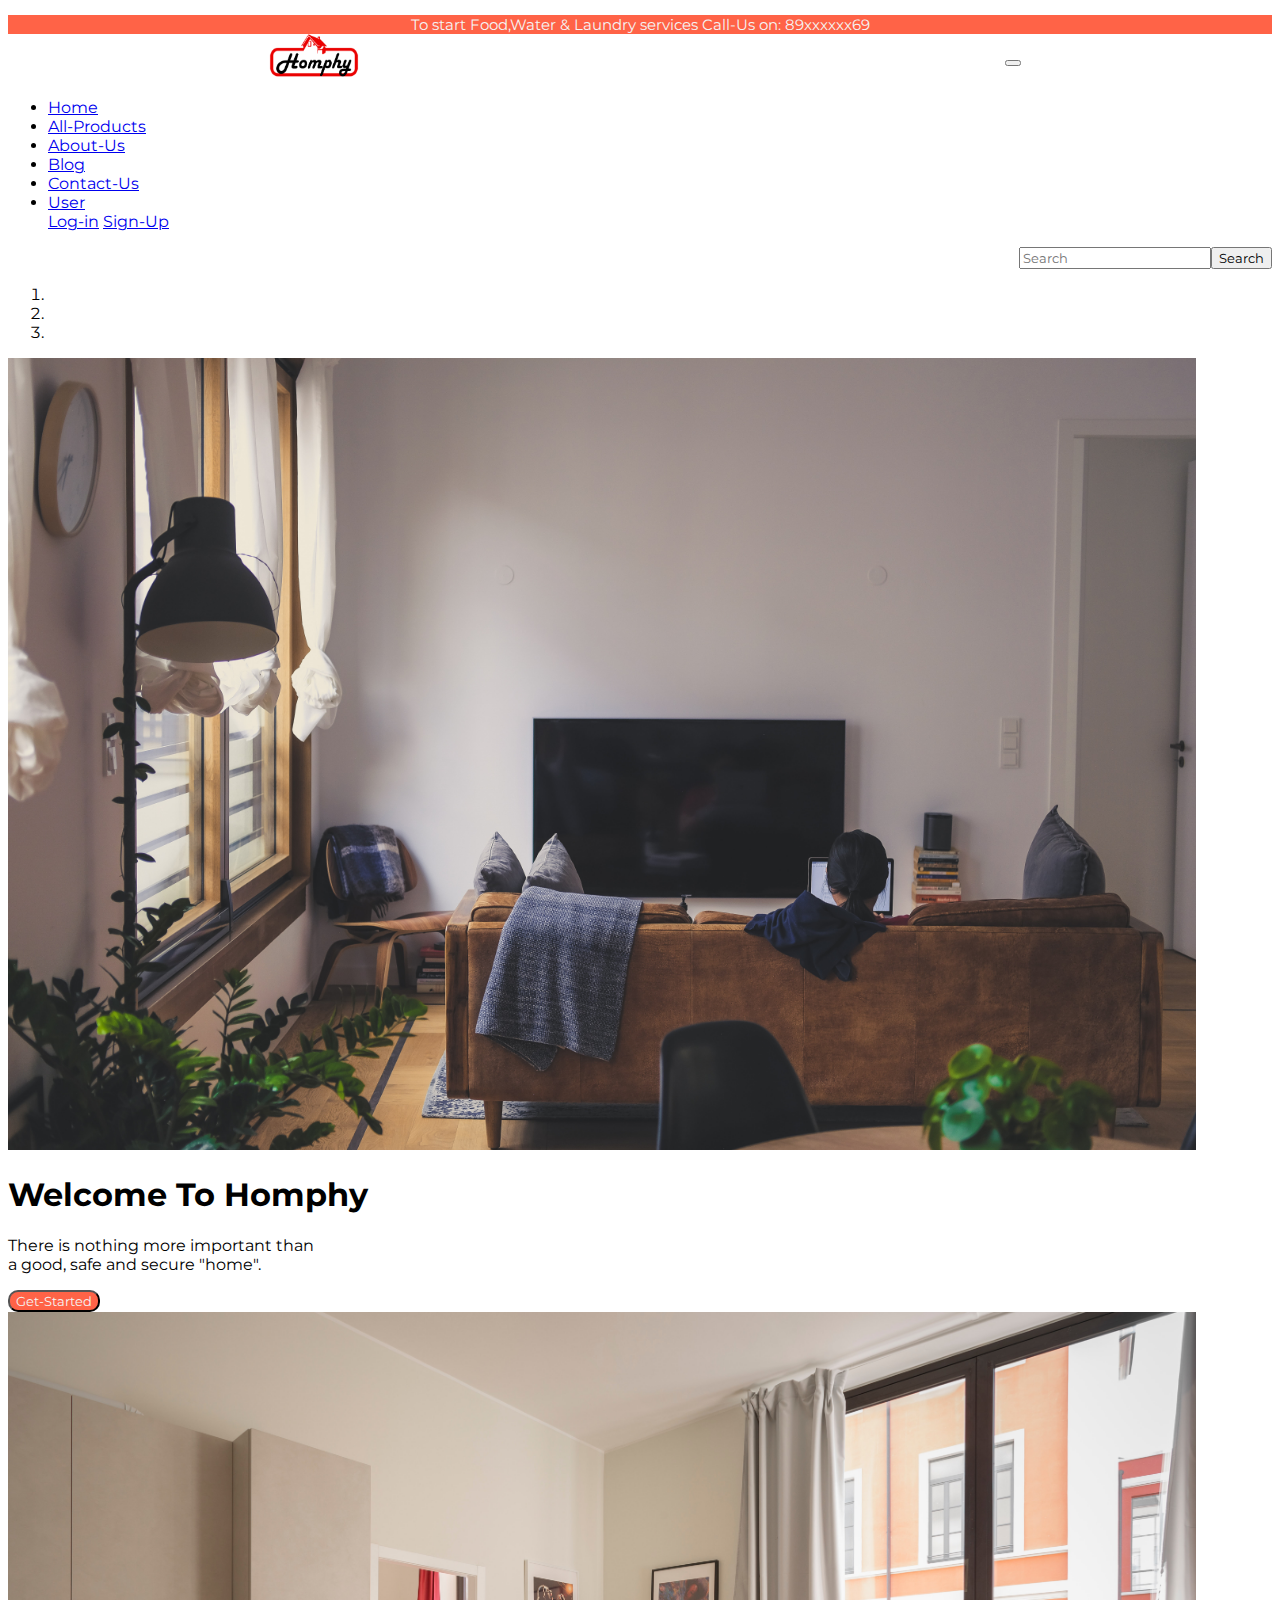
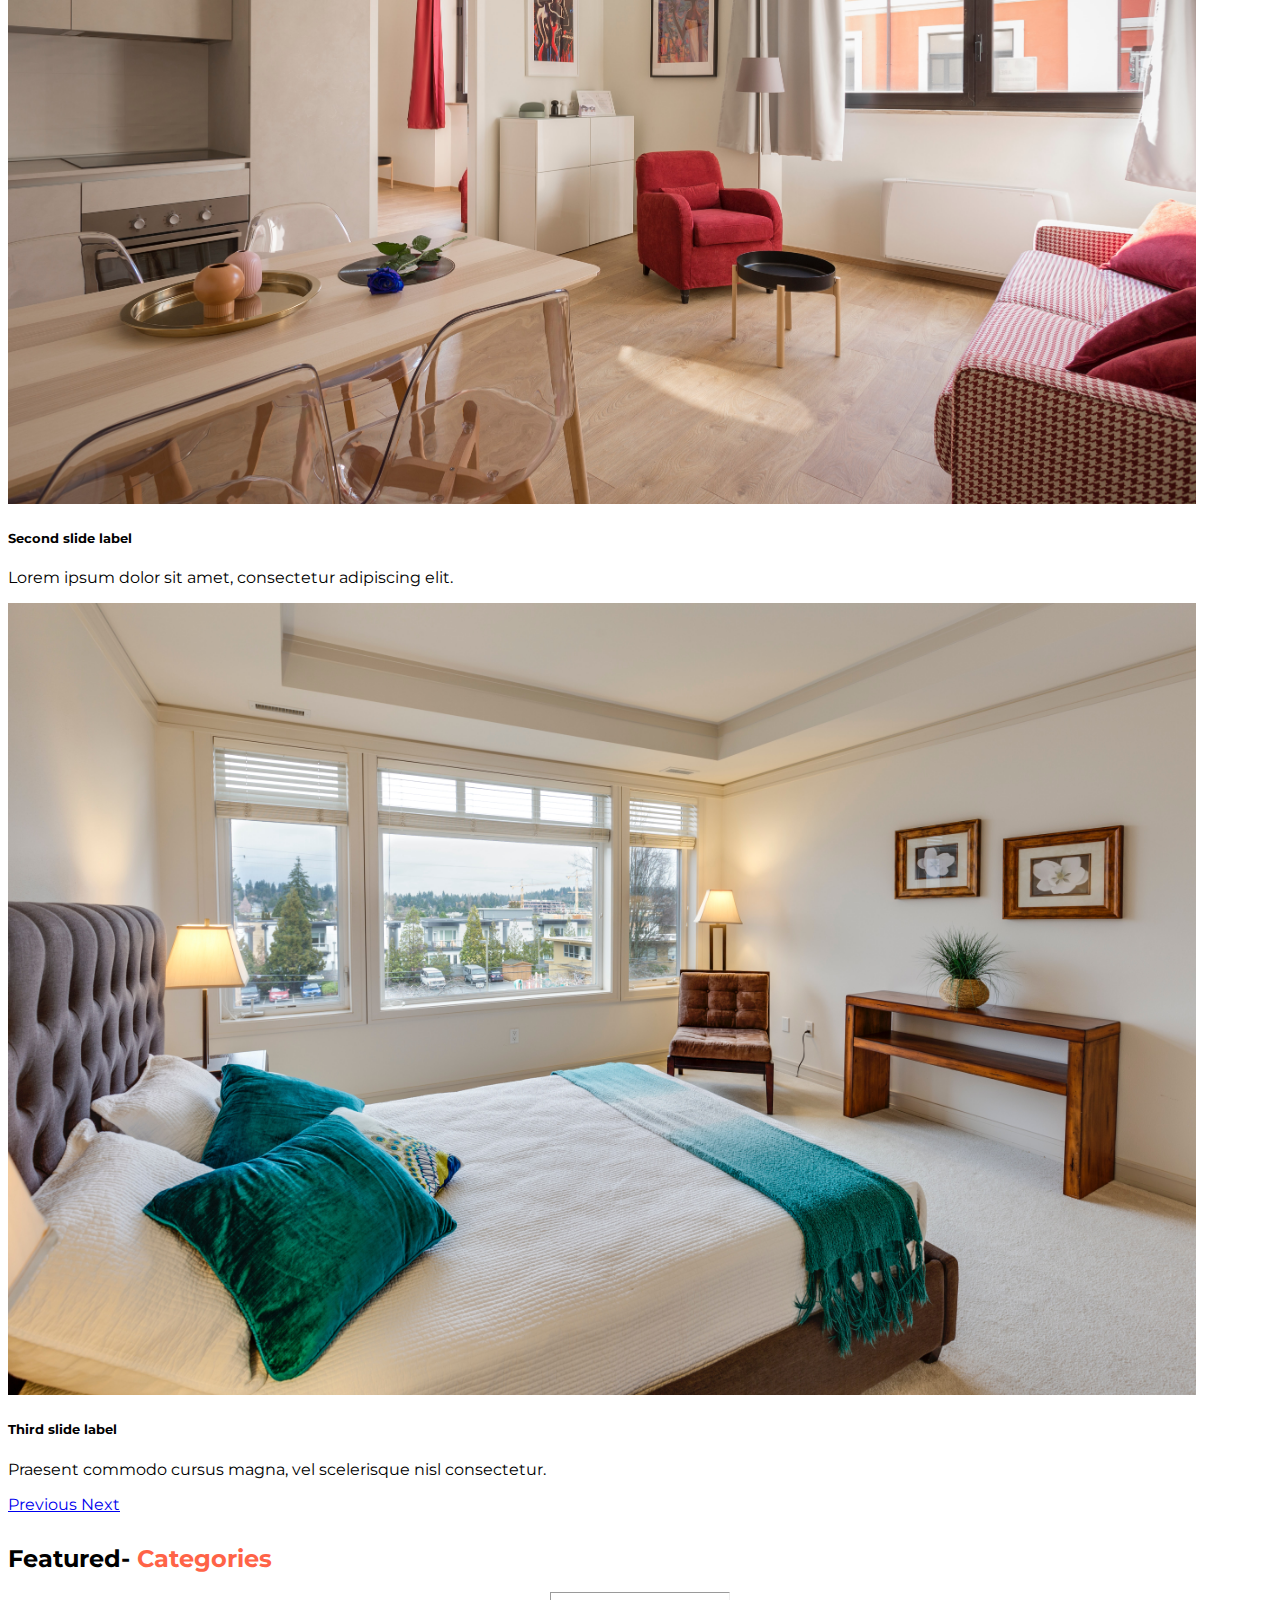
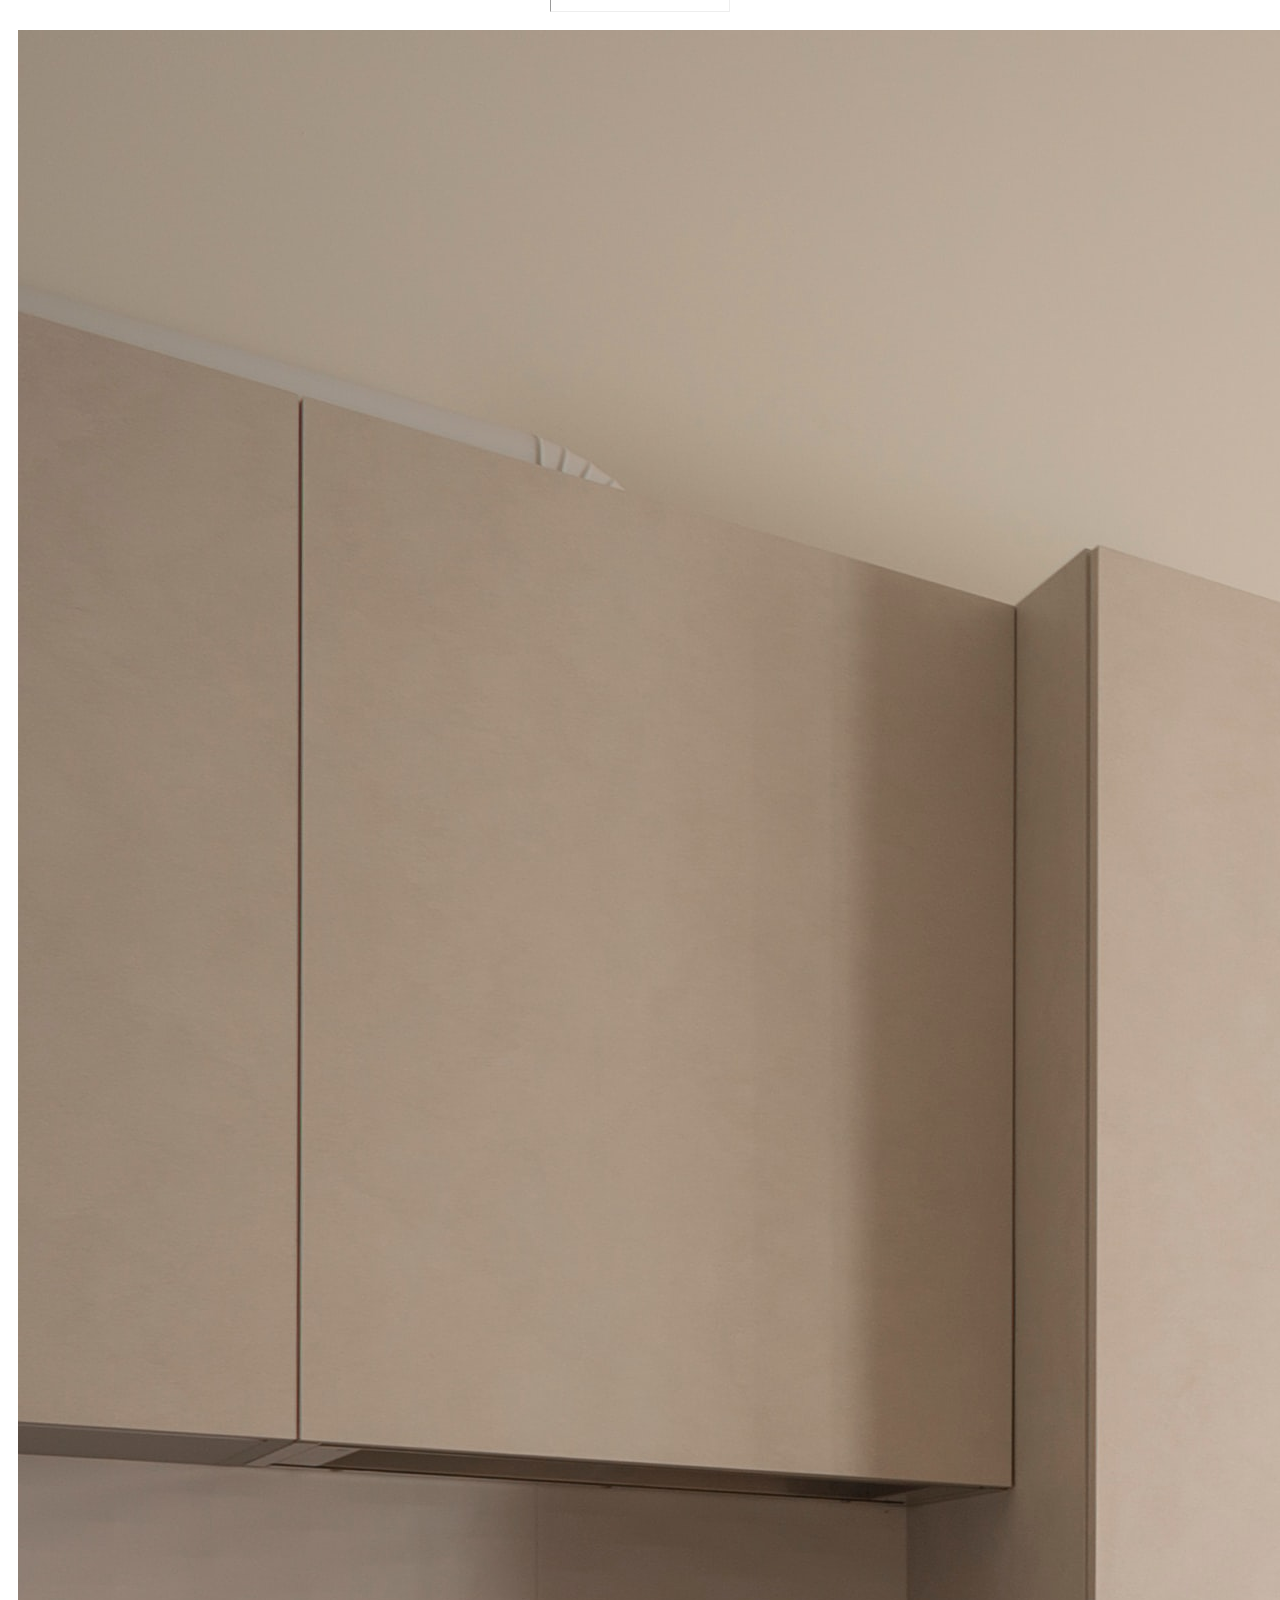
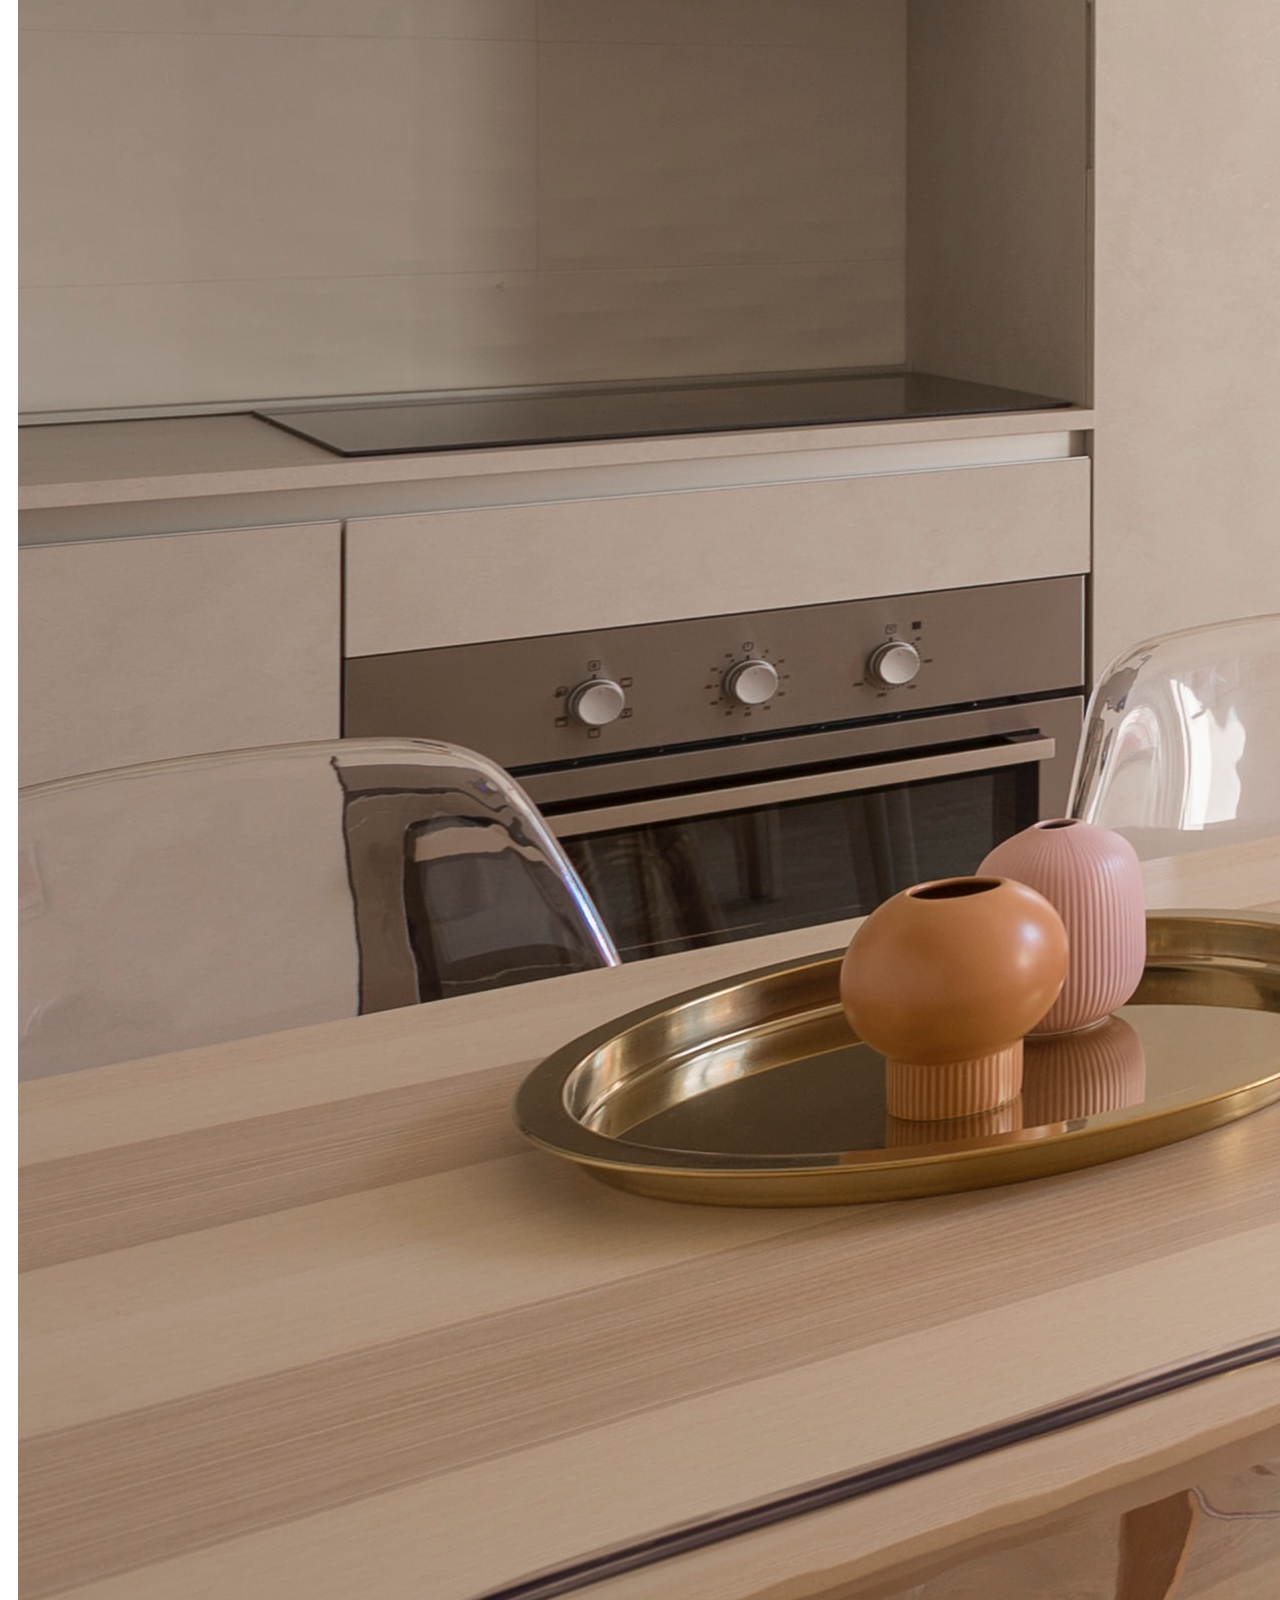
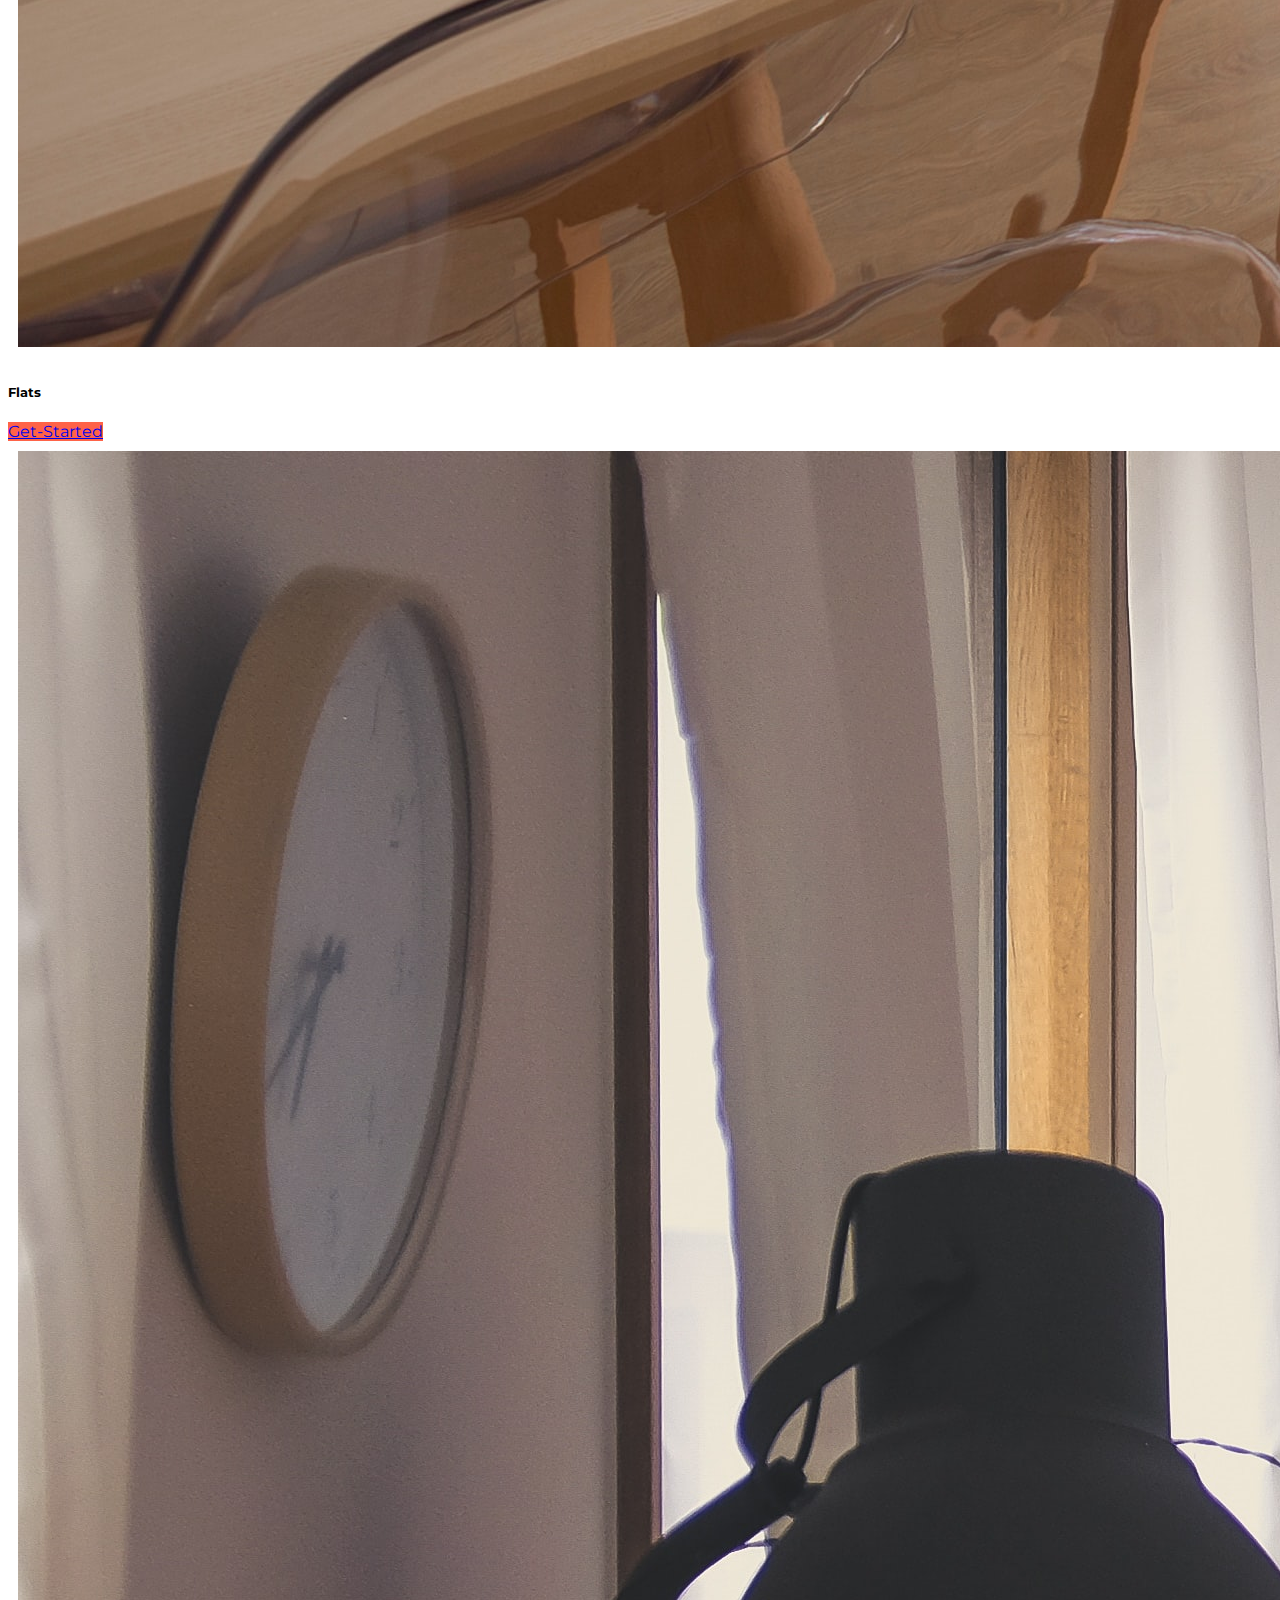
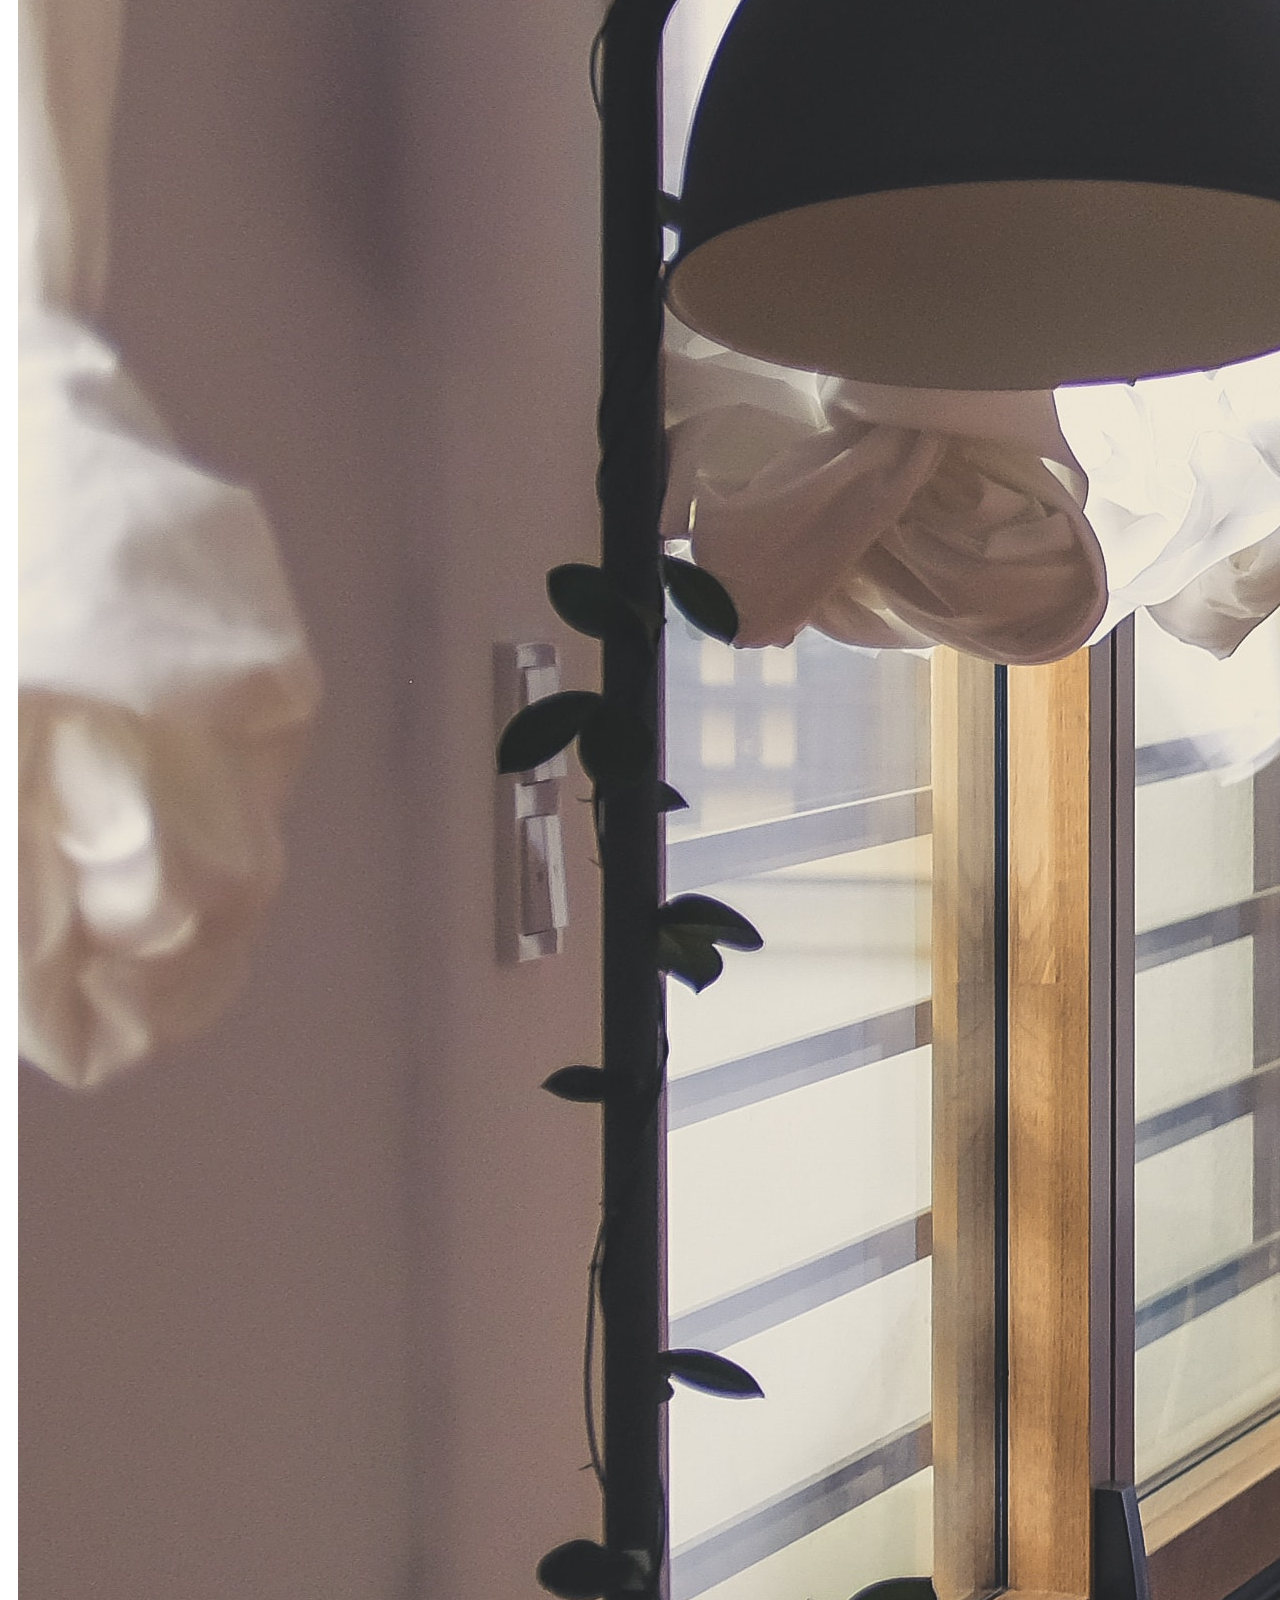
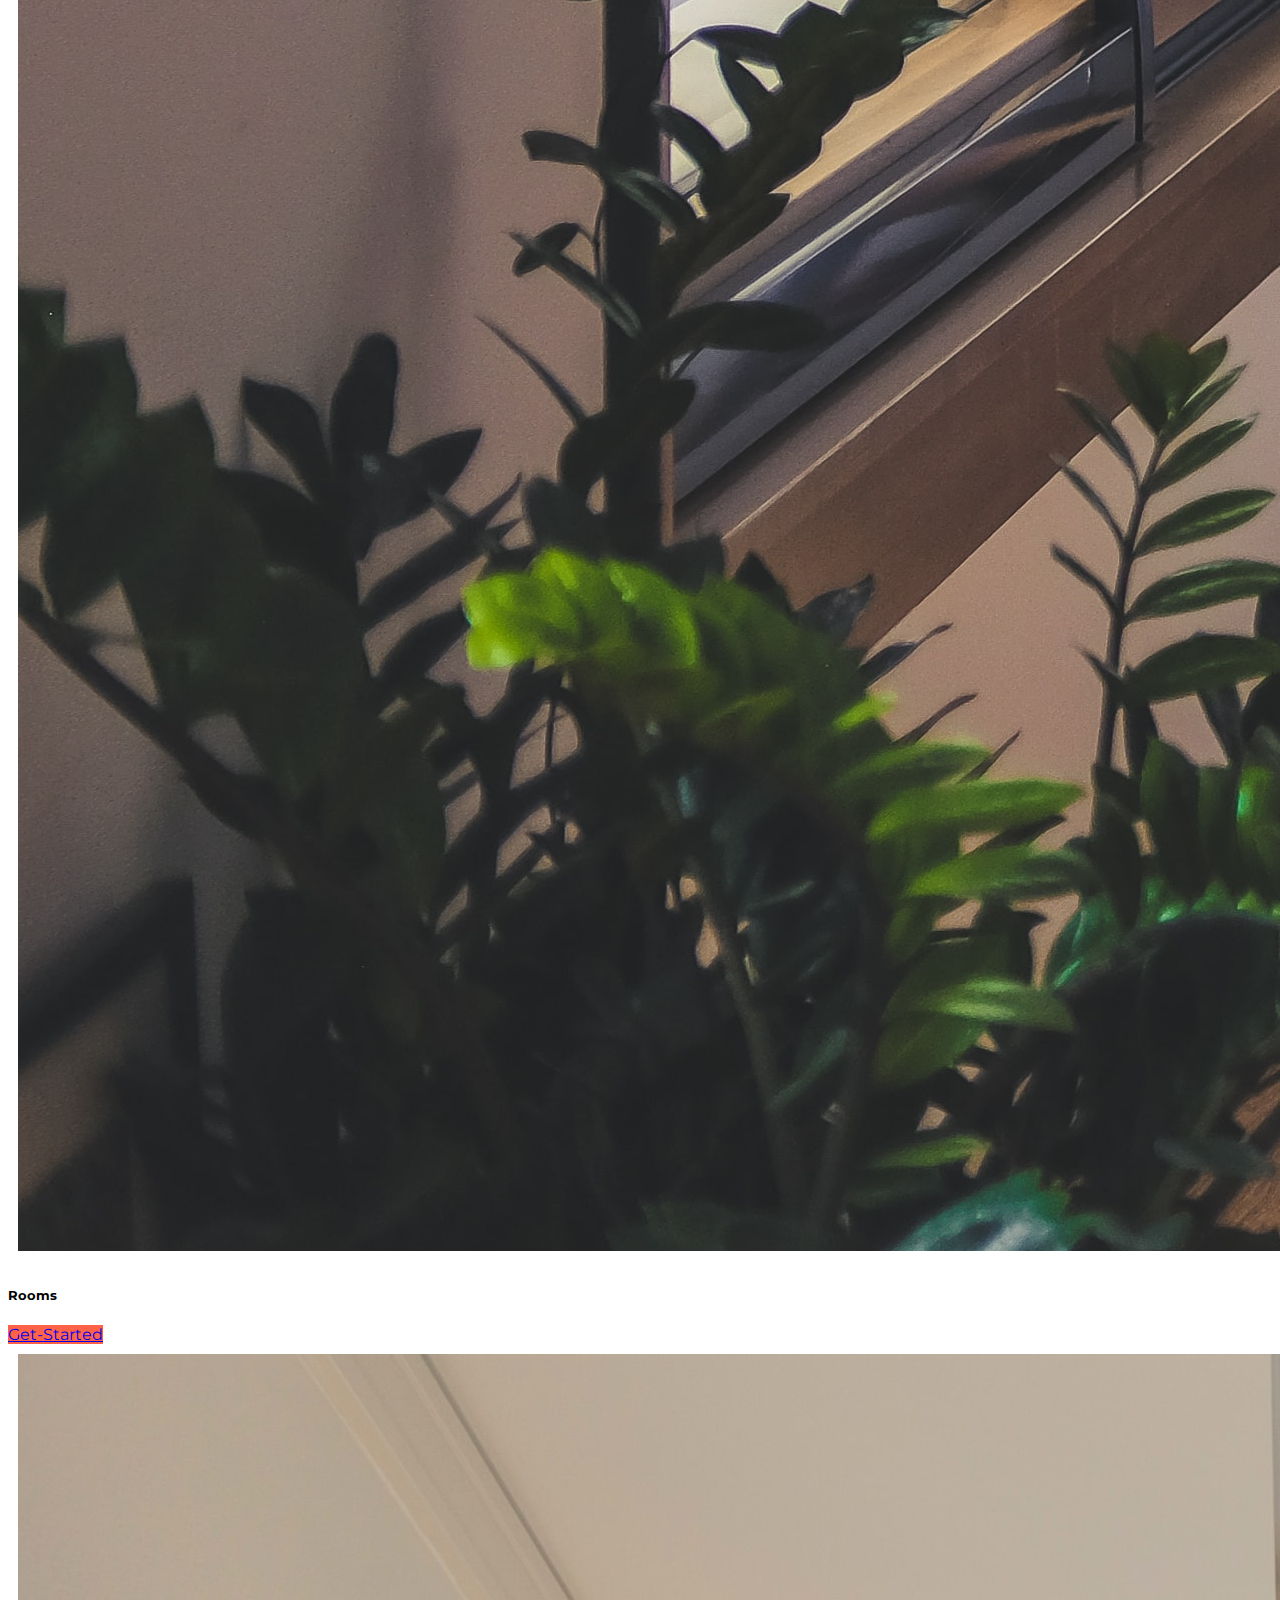
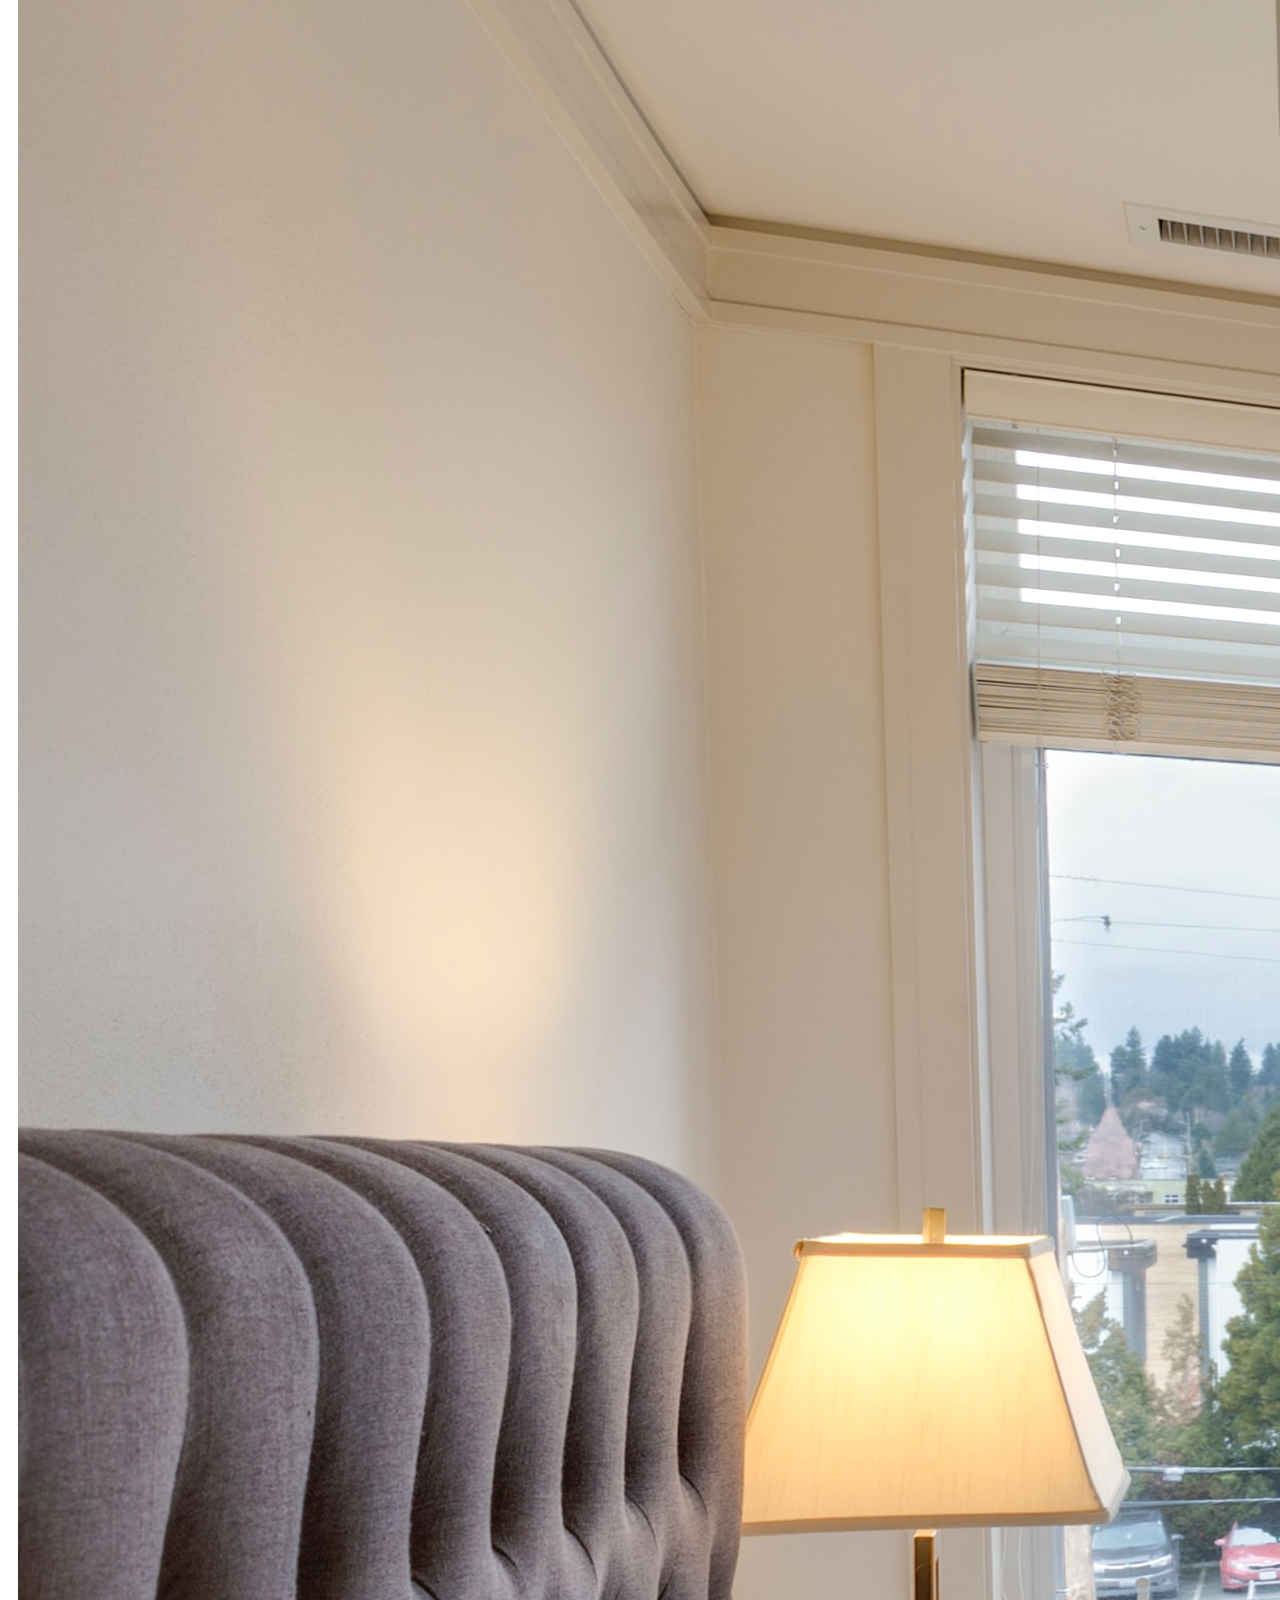
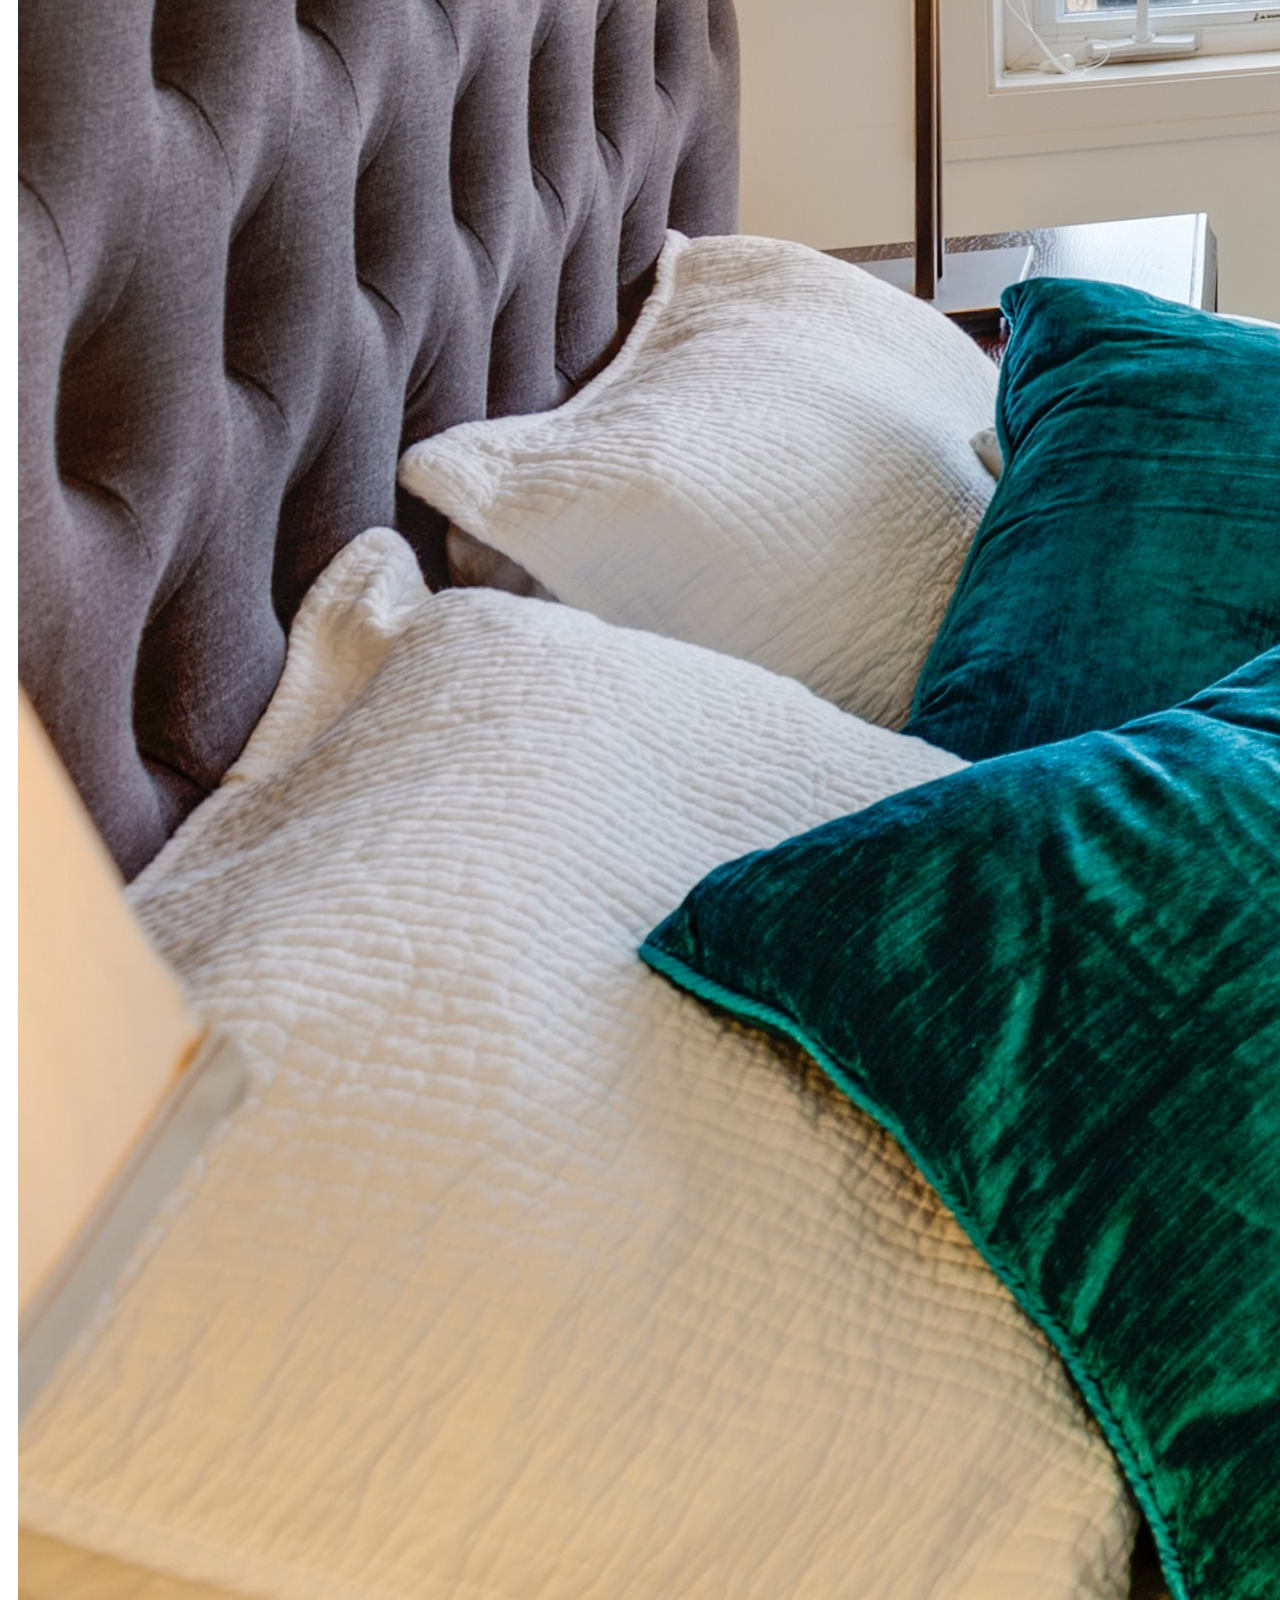
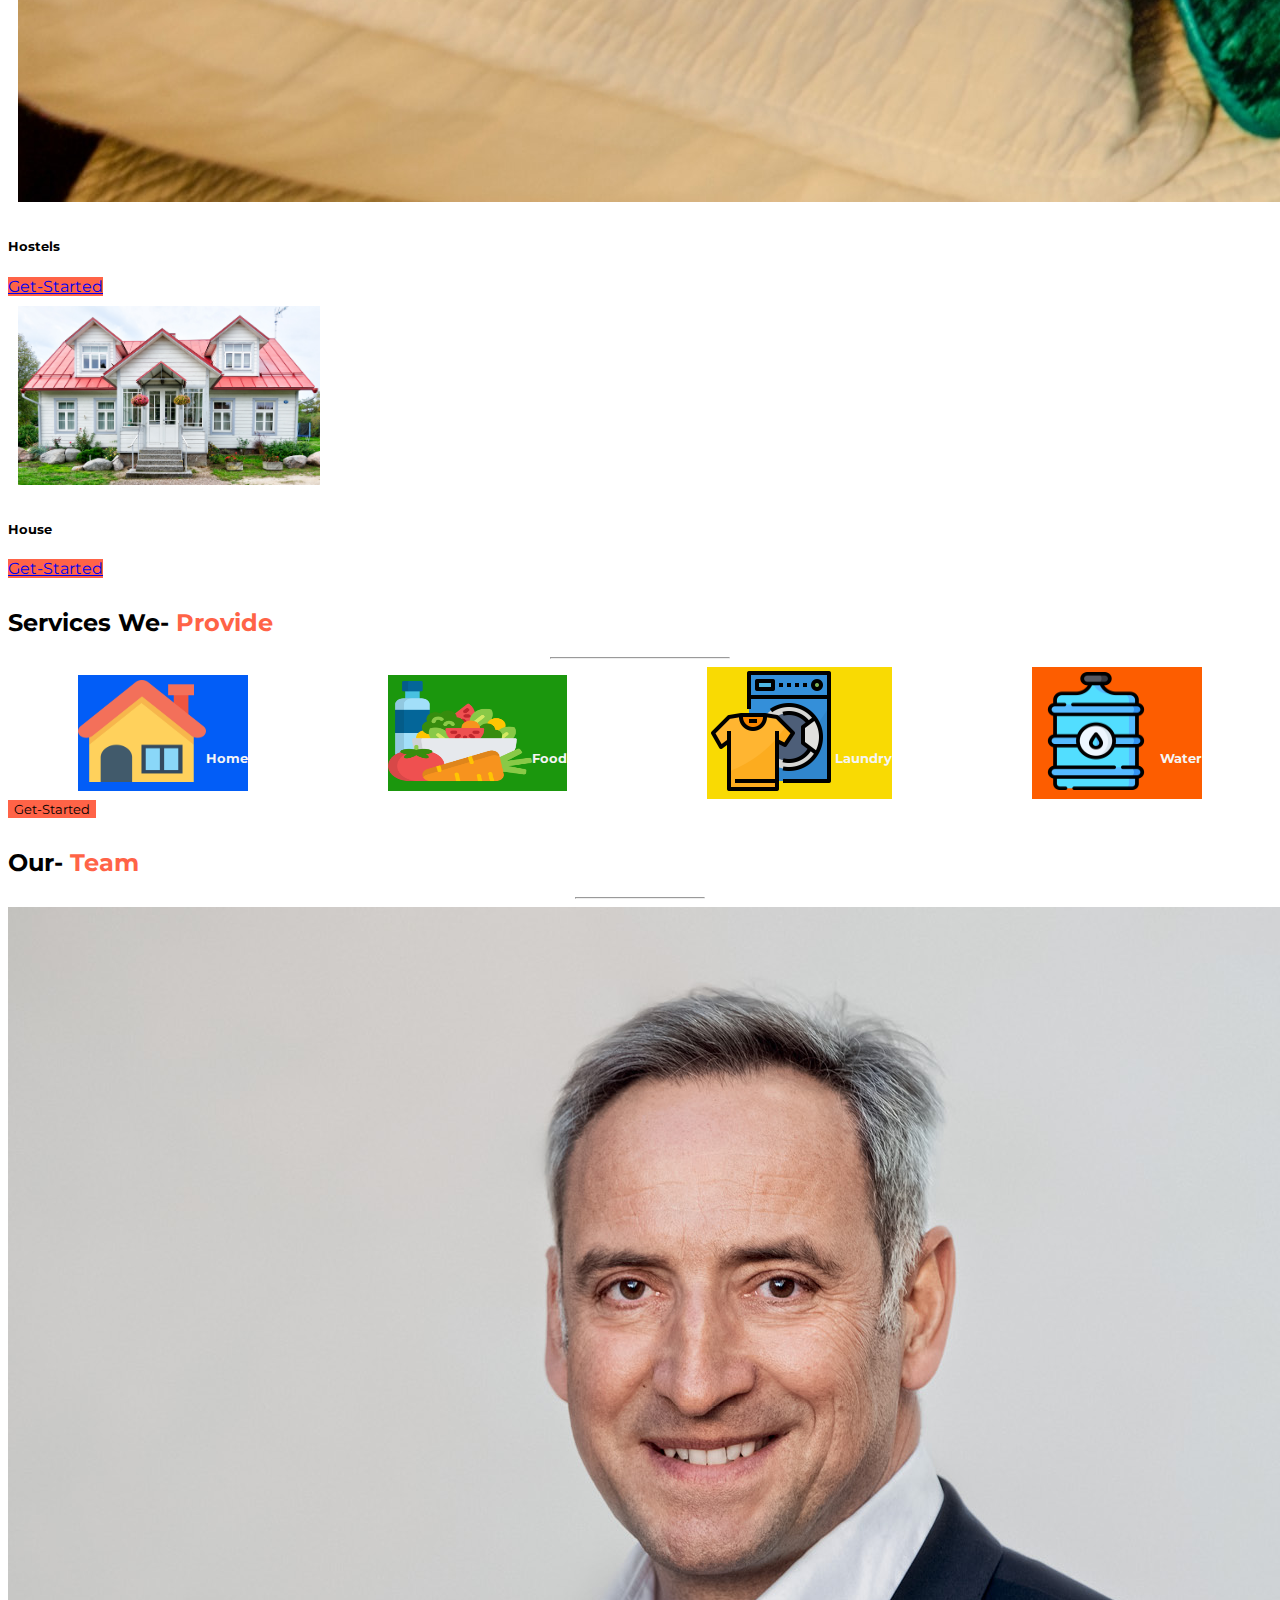
<file: index.html>
<!DOCTYPE html>
<html lang="en">
  <head>
    <!-- Required meta tags -->
    <meta charset="utf-8">
    <meta name="viewport" content="width=device-width, initial-scale=1, shrink-to-fit=no">

    <!-- Bootstrap CSS -->
    <link rel="stylesheet" href="https://cdn.jsdelivr.net/npm/bootstrap@4.5.3/dist/css/bootstrap.min.css" integrity="sha384-TX8t27EcRE3e/ihU7zmQxVncDAy5uIKz4rEkgIXeMed4M0jlfIDPvg6uqKI2xXr2" crossorigin="anonymous">
    <link href="https://fonts.googleapis.com/css2?family=Montserrat:wght@700&display=swap" rel="stylesheet">
    <link rel="stylesheet" href="style.css">
    <title>Homphy</title>
  </head>
  <body>
    <!-- Navbar -->
      <div id="top">
        <P>To start Food,Water & Laundry services Call-Us on: 89xxxxxx69 </P>
      </div>
      <nav class="navbar navbar-expand-lg navbar-light bg-light">
        <div id="phone-menu">
          <div id="logo">
            <img src="assets/logo.png" alt="" style="height: 45px; width: 90px;">
          </div>
        <!-- <a class="nav-link logo" href="#">Homphy</a> -->
          <div id="hamburger">
            <button class="navbar-toggler hamburger" type="button" data-toggle="collapse" data-target="#navbarsExample08" aria-controls="navbarsExample08" aria-expanded="false" aria-label="Toggle navigation">
              <span class="navbar-toggler-icon"></span>
            </button>
          </div>
        </div>
        <div class="collapse navbar-collapse justify-content-md-center navlist" id="navbarsExample08">
          <ul class="navbar-nav">
            <li class="nav-item active">
              <a class="nav-link" href="#">Home</a>
            </li>
            <li class="nav-item">
              <a class="nav-link" href="#">All-Products</a>
            </li>
            <li class="nav-item">
              <a class="nav-link" href="#">About-Us</a>
            </li>
            <li class="nav-item">
              <a class="nav-link" href="#">Blog</a>
            </li>
            <li class="nav-item">
              <a class="nav-link" href="#">Contact-Us</a>
            </li>
            <li class="nav-item dropdown">
              <a class="nav-link dropdown-toggle" href="#" id="dropdown08" data-toggle="dropdown" aria-haspopup="true" aria-expanded="false">User</a>
              <div class="dropdown-menu" aria-labelledby="dropdown08">
                <a class="dropdown-item" href="#">Log-in</a>
                <a class="dropdown-item" href="login.html" target="_blank">Sign-Up</a>
              </div>
            </li>
          </ul>
          <div class="searchbar">
            <form class="form-inline my-2 my-lg-0 searchbar">
              <input class="form-control mr-sm-2" type="search" placeholder="Search" aria-label="Search">
              <button class="btn btn-outline-success my-2 my-sm-0" type="submit">Search</button>
            </form>
          </div>
        </div>
      </nav>

    <!-- courosal -->

    <div id="carouselExampleCaptions" class="carousel slide" data-ride="carousel">
        <ol class="carousel-indicators">
          <li data-target="#carouselExampleCaptions" data-slide-to="0" class="active"></li>
          <li data-target="#carouselExampleCaptions" data-slide-to="1"></li>
          <li data-target="#carouselExampleCaptions" data-slide-to="2"></li>
        </ol>
        <div class="carousel-inner">
          <div class="carousel-item active">
            <img src="assets/room.jpg" class="d-block w-100" alt="..." style="height: 88vh;">
            <div class="carousel-caption d-none d-md-block">
              <h1>Welcome To Homphy</h1>
              <p>There is nothing more important than <br>
                a good, safe and secure "home".</p>
              <button>Get-Started</button>
            </div>
          </div>
          <div class="carousel-item">
            <img src="assets/flat.jpg" class="d-block w-100" alt="..." style="height: 88vh;">
            <div class="carousel-caption d-none d-md-block">
              <h5>Second slide label</h5>
              <p>Lorem ipsum dolor sit amet, consectetur adipiscing elit.</p>
            </div>
          </div>
          <div class="carousel-item">
            <img src="assets/room1.jpg" class="d-block w-100" alt="..." style="height: 88vh;">
            <div class="carousel-caption d-none d-md-block">
              <h5>Third slide label</h5>
              <p>Praesent commodo cursus magna, vel scelerisque nisl consectetur.</p>
            </div>
          </div>
        </div>
        <a class="carousel-control-prev" href="#carouselExampleCaptions" role="button" data-slide="prev">
          <span class="carousel-control-prev-icon" aria-hidden="true"></span>
          <span class="sr-only">Previous</span>
        </a>
        <a class="carousel-control-next" href="#carouselExampleCaptions" role="button" data-slide="next">
          <span class="carousel-control-next-icon" aria-hidden="true"></span>
          <span class="sr-only">Next</span>
        </a>
      </div>

    <!-- featuredCtegories -->
    
    <section id= "categories" class="container">
        <h2 class="text-center">
          <span style="color: black;">Featured-</span>
          <span style="color: tomato;">Categories</span>
        </h2>
        <hr style= "height: 20px;">
        <div class="row" >
            <div class="col-sm-3" >
                <div class="text-center" class="card" style="width: 18rem;">
                    <img src="assets/flat.jpg" class="card-img-top feature-img" alt="...">
                    <div  class="card-body">
                      <h5 class="card-title">Flats</h5>
                      <a href="#" class="btn btn-primary" style="background-color: tomato; border: none;">Get-Started</a>
                    </div>
                  </div>
            </div>
            <div class="col-sm-3" >
                <div class="text-center" class="card" style="width: 18rem;">
                    <img src="assets/room.jpg" class="card-img-top feature-img" alt="...">
                    <div class="card-body">
                      <h5 class="card-title">Rooms</h5>
                      <a href="#" class="btn btn-primary" style="background-color: tomato; border: none;">Get-Started</a>
                    </div>
                  </div>
            </div>
            <div class="col-sm-3" >
                <div class="text-center" class="card" style="width: 18rem;">
                    <img src="assets/room1.jpg" class="card-img-top feature-img" alt="...">
                    <div class="card-body">
                      <h5 class="card-title">Hostels</h5>
                      <a href="#" class="btn btn-primary" style="background-color: tomato; border: none;">Get-Started</a>
                    </div>
                  </div>
            </div>
            <div class="col-sm-3" >
                <div class="text-center" class="card" style="width: 18rem;">
                    <img src="assets/house.jpg" class="card-img-top feature-img" alt="..." height="199px">
                    <div class="card-body">
                      <h5 class="card-title">House</h5>
                      <a href="#" class="btn btn-primary" style="background-color: tomato; border: none;">Get-Started</a>
                    </div>
                  </div>
            </div>
        </div>
    </section>

    <!-- services -->

    <section id="services" class="container" >
        <h2 class="text-center">
          <span style="color: black;">Services We-</span>
          <span style="color: tomato;">Provide</span>
        </h2>
        <hr style="width: 180px;">
        <div class="row">
          <div class="card mb-3 service-div" style="max-width: 540px;  background-color: #025DF7;">
            <div class="row no-gutters">
              <div class="col-md-6">
                <img src="assets/home.png" class="card-img" alt="..." class="img-fluid img-responsive" style="padding-bottom: 5px; padding-top: 5px; width: 8rem; height: 7rem;">
              </div>
              <div class="col-md-6">
                <div class="card-body">
                  <h5 class="card-title">Home</h5>
                </div>
              </div>
            </div>
          </div>
          <div class="card mb-3 service-div" style="max-width: 540px; background-color: #1B970D;">
            <div class="row no-gutters">
              <div class="col-md-6">
                <img src="assets/food.png" class="card-img" alt="..." class="img-fluid img-responsive" style="width: 9rem; height: 7rem;">
              </div>
              <div class="col-md-6">
                <div class="card-body">
                  <h5 class="card-title">Food</h5>
                </div>
              </div>
            </div>
          </div>
          <div class="card mb-3 service-div" style="max-width: 540px; background-color: #F9DA03;">
            <div class="row no-gutters">
              <div class="col-md-6">
                <img src="assets/laundry.png" class="card-img" alt="..." class="img-fluid img-responsive" style="width: 8rem;">
              </div>
              <div class="col-md-6">
                <div class="card-body">
                  <h5 class="card-title">Laundry</h5>
                </div>
              </div>
            </div>
          </div>
          <div class="card mb-3 service-div" style="max-width: 540px; background-color: #FD5D00;">
            <div class="row no-gutters">
              <div class="col-md-6">
                <img src="assets/water.png" class="card-img" alt="..." class="img-fluid img-responsive" style="padding-bottom: 5px; padding-top: 5px;">
              </div>
              <div class="col-md-6">
                <div class="card-body">
                  <h5 class="card-title">Water</h5>
                </div>
              </div>
            </div>
          </div>
        </div>
    <button type="button" class="btn btn-secondary btn-lg btn-block">Get-Started</button>
    </section>

    <!-- aboutUs -->
    
    <section id= "team" class="container">
    <h2 class="text-center">
      <span style="color: black;">Our-</span>
      <span style="color: tomato;">Team</span>
    </h2>
    <hr style="width: 130px;">
    <div class="row">
      <div class="col-sm-4">
        <div class="card" style="width: 18rem;">
          <img src="assets/cto.jpg" class="card-img-top" alt="...">
          <div class="card-body">
            <h3 class="text-center">CEO</h3>
            <p class="card-text">Some quick example text to build on the card title and make up the bulk of the card's content.</p>
          </div>
        </div>
      </div>
      <div class="col-sm-4">
        <div class="card" style="width: 18rem;">
          <img src="assets/cto.jpg" class="card-img-top" alt="...">
          <div class="card-body">
            <h3 class="text-center">CFO</h3>
            <p class="card-text">Some quick example text to build on the card title and make up the bulk of the card's content.</p>
          </div>
        </div>
      </div>
      <div class="col-sm-4">
        <div class="card" style="width: 18rem;">
          <img src="assets/cto.jpg" class="card-img-top" alt="...">
          <div class="card-body">
            <h3 class="text-center">CTO</h3>
            <p class="card-text">Some quick example text to build on the card title and make up the bulk of the card's content.</p>
          </div>
        </div>
      </div>
    </div>
    <hr>
    </section>

    <!-- testimonials -->

    <section class="container" id="testimonials">
      <h2 class="text-center">
        <span style="color: black;">What our Customer Feel</span>
        <span style="color: tomato;">About-Us</span>
      </h2>
      <hr>
      <div class="card-group">
        <div class="card">
          <img src="assets/man.png" class="card-img-top img-fluid img-responsive Customer-img" alt="...">
          <div class="card-body">
            <h5 class="card-title">Ajay</h5>
            <p class="card-text">This is a wider card with supporting text below as a natural lead-in to additional content. This content is a little bit longer.</p>
            <p class="card-text"><small class="text-muted">Last updated 3 mins ago</small></p>
          </div>
        </div>
        <div class="card">
          <img src="assets/man.png" class="card-img-top img-fluid img-responsive Customer-img" alt="...">
          <div class="card-body">
            <h5 class="card-title">Vijay</h5>
            <p class="card-text">This card has supporting text below as a natural lead-in to additional content.</p>
            <p class="card-text"><small class="text-muted">Last updated 3 mins ago</small></p>
          </div>
        </div>
        <div class="card">
          <img src="assets/man.png" class="card-img-top img-fluid img-responsive Customer-img" alt="...">
          <div class="card-body">
            <h5 class="card-title">Dhananjay</h5>
            <p class="card-text">This is a wider card with supporting text below as a natural lead-in to additional content. This card has even longer content than the first to show that equal height action.</p>
            <p class="card-text"><small class="text-muted">Last updated 3 mins ago</small></p>
          </div>
        </div>
      </div>
    </section>

    <!-- newsLetter -->

    <section class="container" id="newsletter" >
      <form style="text-align: center;">
        <div class="form-group container form-letter">
          <h2 class="text-center">News Letter Sign-Up</h2>
          <hr style="background: white; width: 50%; border: 1px solid white; margin-bottom: 4%;">
          <div class="email">
          <label for="exampleInputEmail1" style="color: white;">E-mail</label>
          <input type="email" class="form-control" id="exampleInputEmail1 letter-placeholder" aria-describedby="emailHelp" placeholder="your@gmail.com">
          <small id="emailHelp" class="form-text text-muted letter-privacy"><span id="letter-privacy">We'll never share your email with anyone else.</span></small>
          </div>
        </div>
        <button type="submit" class="btn btn-primary email-btn">Submit</button>
      </form>
    </section>

    <!-- footer -->

    <footer id="footer">
      <div class="row footer-row footer-row">
        <div class="col-sm-4" style="margin-top: 3rem;">
          <img src="assets/logo.png" alt="" class="img-fluid img-responsive" width="100px" style="margin-left: 42%; ">
          <p style="margin-left: 50px; margin-top: 1rem; text-align: center;">Homphy is an Udaipur based <br> rental Company</p>
        </div>
        <div class="col-sm-4" style="margin-top: 2rem;">
          <h5>Useful-links</h5>
          <hr>
          <div class="text-center footer-link">
            <a href="">About-Us</a><br>
            <a href="">Privacy Policy</a><br>
            <a href="">Terms & Condition</a><br>
            <a href="">Blog</a><br>
            <a href="">All-Products</a><br>
          </div>
        </div>
        <div class="col-sm-4 text-center" style="margin-top: 2rem;">
          <h5>Contact-Us</h5>
          <hr>
          <p>Email: xyz@support.com</p><br>
          <p>Contact-Us : 89xxxxxx69</p><br>
          <p>Address: Udaipur, Rajasthan </p><br>
        </div>
      </div>
    </footer>
    <div class="text-center" id="bottom">
      <p>copyright &copy; 2020-21 by Homphy</p>
      <p id="bottom-heart">Made with &hearts; in India.</p>
    </div>

    <!-- Optional JavaScript; choose one of the two! -->

    <!-- Option 1: jQuery and Bootstrap Bundle (includes Popper) -->
    <script src="https://code.jquery.com/jquery-3.5.1.slim.min.js" integrity="sha384-DfXdz2htPH0lsSSs5nCTpuj/zy4C+OGpamoFVy38MVBnE+IbbVYUew+OrCXaRkfj" crossorigin="anonymous"></script>
    <script src="https://cdn.jsdelivr.net/npm/bootstrap@4.5.3/dist/js/bootstrap.bundle.min.js" integrity="sha384-ho+j7jyWK8fNQe+A12Hb8AhRq26LrZ/JpcUGGOn+Y7RsweNrtN/tE3MoK7ZeZDyx" crossorigin="anonymous"></script>

    <!-- Option 2: jQuery, Popper.js, and Bootstrap JS
    <script src="https://code.jquery.com/jquery-3.5.1.slim.min.js" integrity="sha384-DfXdz2htPH0lsSSs5nCTpuj/zy4C+OGpamoFVy38MVBnE+IbbVYUew+OrCXaRkfj" crossorigin="anonymous"></script>
    <script src="https://cdn.jsdelivr.net/npm/popper.js@1.16.1/dist/umd/popper.min.js" integrity="sha384-9/reFTGAW83EW2RDu2S0VKaIzap3H66lZH81PoYlFhbGU+6BZp6G7niu735Sk7lN" crossorigin="anonymous"></script>
    <script src="https://cdn.jsdelivr.net/npm/bootstrap@4.5.3/dist/js/bootstrap.min.js" integrity="sha384-w1Q4orYjBQndcko6MimVbzY0tgp4pWB4lZ7lr30WKz0vr/aWKhXdBNmNb5D92v7s" crossorigin="anonymous"></script>
    -->
  </body>
</html>
</file>
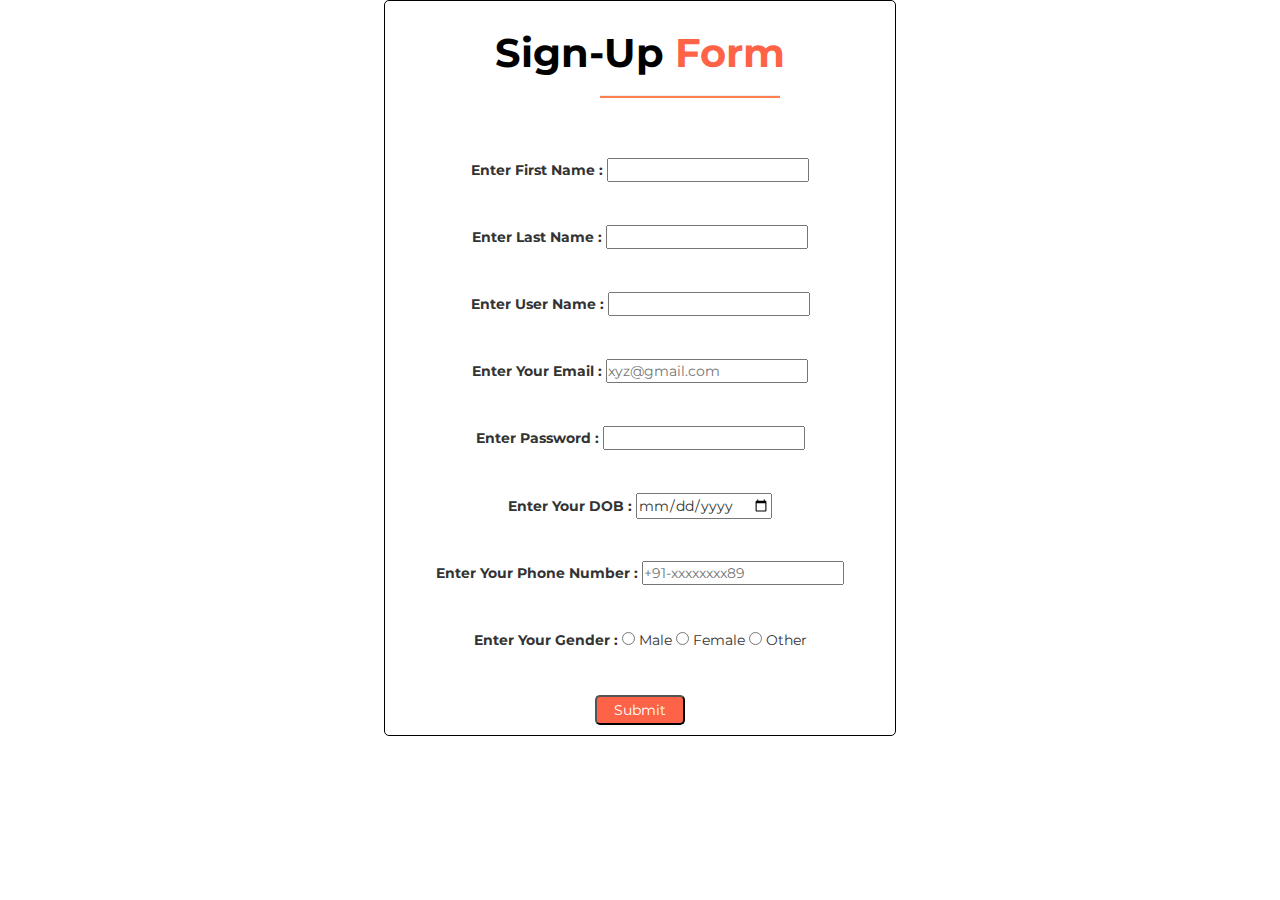
<file: login.html>
<!DOCTYPE html>
<html>
<head>
    <title>sign-Up Form</title>
    <link href="https://fonts.googleapis.com/css2?family=Montserrat&display=swap" rel="stylesheet">
    <link rel="stylesheet" href="https://maxcdn.bootstrapcdn.com/bootstrap/3.4.1/css/bootstrap.min.css">
    <style type="text/css">
    *{ 
        font-family: 'Montserrat', sans-serif;
        margin: 0; padding: 0;
        box-sizing: border-box;
    }
    h1{
        text-align: center;
        font-size: 40px;
    }
    form{
            text-align: center;
            padding-top: 10px;
            padding-bottom: 10px;}
    
    .sign-upform{
        border: 3px solid #707070;
        width: 40%;
        height: 70%;
        border-radius: 5px;
    }
    </style>
</head>
<body>
<section class="container sign-upform" style="border:1px solid black;">
    <form>
        <h1>
            <span style="color:black;"><strong>Sign-Up</strong> </span>
            <span style="color: tomato;"><strong>Form</strong></span>
            </h1>
        <hr style= "width: 180px; height:2px; background: coral; margin-left: 200px;"><br><br>
        <label>Enter  First Name : </label>
        <input type="text" name = "firstName"><br><br><br>
        <label>Enter Last Name : </label>
        <input type="text" name = "lastName"><br><br><br>
        <label>Enter  User Name : </label>
        <input type="text" name = "userName"><br><br><br>
        <label>Enter Your Email : </label>
        <input type="email" name="email" placeholder="xyz@gmail.com"><br><br><br>
        <label>Enter Password : </label>
        <input type="password" name="password"><br><br><br>
        <label>Enter Your DOB : </label>
        <input type="date" name="dob"><br><br><br>
        <label>Enter Your Phone Number : </label>  
        <input type="number" name="pNo." placeholder="+91-xxxxxxxx89"><br><br><br>
        <label>Enter Your Gender : </label>
        <input type="radio" name="gender"> Male
        <input type="radio" name="gender"> Female
        <input type="radio" name="gender"> Other<br><br><br>
        <input type="submit" name="submit" style="color: white; background-color:tomato; border-radius:5px; box-shadow:none; width: 90px; height: 30px;">
    </form>
</section>
</body>
</html>
</file>
<file: style.css>
*{
    font-family: 'Montserrat', sans-serif;
    box-sizing: border-box;
}
/* navbar */
#top{
    background-color: tomato;
    color: whitesmoke;
    font-size: 15px;
    text-align: center;
    margin-bottom: -16px;
}

#logo{
    margin-left: 10px;
}

#phone-menu{
    display: flex;
    justify-content: space-around;
    align-items: center;
}
#hamburger{
    margin-left: 9rem;
}

.searchbar{
    display: flex;
    justify-content: end;
}

/* courosal */
.carousel-inner button{
    background-color: tomato;
    border-radius: 10px;
    color: whitesmoke;
    box-shadow: none;
}


/* categories */

#categories, #services, #team, #testimonials, #newsletter, #footer{
    margin-top: 30px;   
}

#categories hr{
    width: 180px;
}

.feature-img{
    border: 10px solid white;
}

/* Services */

#services .row{
    display: flex;
    justify-content: space-around;
    align-items: center;
}

.service-div{
    box-sizing: border-box;
    /* margin-right: 10px; */
}

.service-div h5{
    color: whitesmoke;
}

#services img{
    width: 8rem;
    height: 8rem;
}

#services .card-title{
padding-top: 50px;
}

#services button{
    background-color: tomato;
    border: none;
}

/*testimonials*/

#testimonials .Customer-img{
    height: 50px;
    width: 50px;
    margin-top: 10px;
    display: block;
    margin-left: auto;
    margin-right: auto 
}

#testimonials h5{
text-align: center;
}

/* newsletter */

#newsletter{
    border: 3px solid #707070;
    background-color: #0CB175;
    width: 60%;
}

#newsletter .form-letter{
    width: 60%;
}

#newsletter h2{
    padding-top: 3%;
    color: whitesmoke;
}




#newsletter .email-btn{
    background-color: tomato;
    color: white;
    margin-bottom: 3%;
    border: none;
}

#letter-privacy{
    color: white;
}

#letter-placeholder{
    color: black;
}

/* footer */

#footer{
    background-color: rgb(231, 231, 231);
    font-size: 15px;
    color: black;
    height:30%;
}

#footer h5{
    text-align: center;
}

#footer hr{
    width: 20%;
    background: tomato;
}

#footer a{
    text-decoration: none;
    text-align: center;
    color: black;
    margin-top: 10%;
}

#footer a:hover{
    text-decoration: underline;
    color: tomato;
}


#bottom{
    color: whitesmoke;
    background-color: #070707;
    margin-bottom: 0px;
    font-size: 13px;
    height: 10%;
    margin-top: -4px;
}

#bottom #bottom-heart{
    margin-top: -10px;
}

#bottom p{
    margin-top: 5px;
}
</file>
